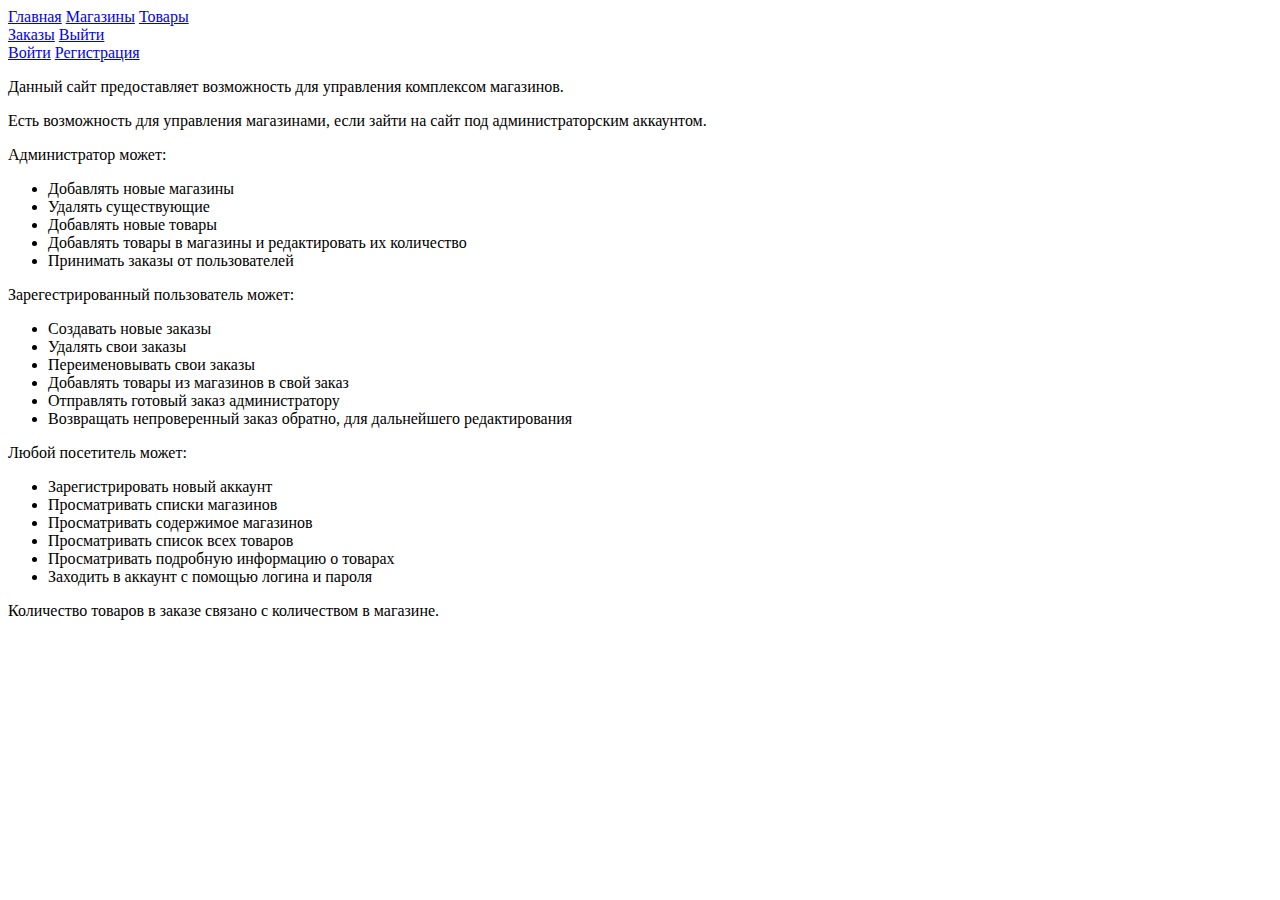
<file: src/main/resources/templates/index.html>
<!DOCTYPE html>
<html xmlns:th="http://www.w3.org/1999/xhtml">
<head>
    <meta charset="UTF-8">
    <title>Главная</title>
    <link rel="stylesheet" type="text/css" th:href='@{css/main.css}'>
</head>
<body>
<nav>
    <a href="/">Главная</a>
    <a href="/stock">Магазины</a>
    <a href="/item">Товары</a>

    <div th:if="${user != null}">
        <a href="/user/">Заказы</a>
        <a href="/logout">Выйти</a>
    </div>

    <div th:if="${user == null}">
        <a href="/login">Войти</a>
        <a href="/registration">Регистрация</a>
    </div>
</nav>
<div class="container">
<p>
    Данный сайт предоставляет возможность для управления комплексом магазинов.
</p>
<p>
    Есть возможность для управления магазинами, если зайти на сайт под администраторским аккаунтом.
</p>
<p>
    Администратор может:
    <ul>
        <li>Добавлять новые магазины</li>
        <li>Удалять существующие</li>
        <li>Добавлять новые товары</li>
        <li>Добавлять товары в магазины и редактировать их количество</li>
        <li>Принимать заказы от пользователей</li>
    </ul>
</p>
<p>
    Зарегестрированный пользователь может:
<ul>
    <li>Создавать новые заказы</li>
    <li>Удалять свои заказы</li>
    <li>Переименовывать свои заказы</li>
    <li>Добавлять товары из магазинов в свой заказ</li>
    <li>Отправлять готовый заказ администратору</li>
    <li>Возвращать непроверенный заказ обратно, для дальнейшего редактирования</li>
</ul>
</p>

<p>
    Любой посетитель может:
<ul>
    <li>Зарегистрировать новый аккаунт</li>
    <li>Просматривать списки магазинов</li>
    <li>Просматривать содержимое магазинов</li>
    <li>Просматривать список всех товаров</li>
    <li>Просматривать подробную информацию о товарах</li>
    <li>Заходить в аккаунт с помощью логина и пароля</li>
</ul>
</p>

<p>
    Количество товаров в заказе связано с количеством в магазине.
</p>
</div>
</body>
</html>
</file>
